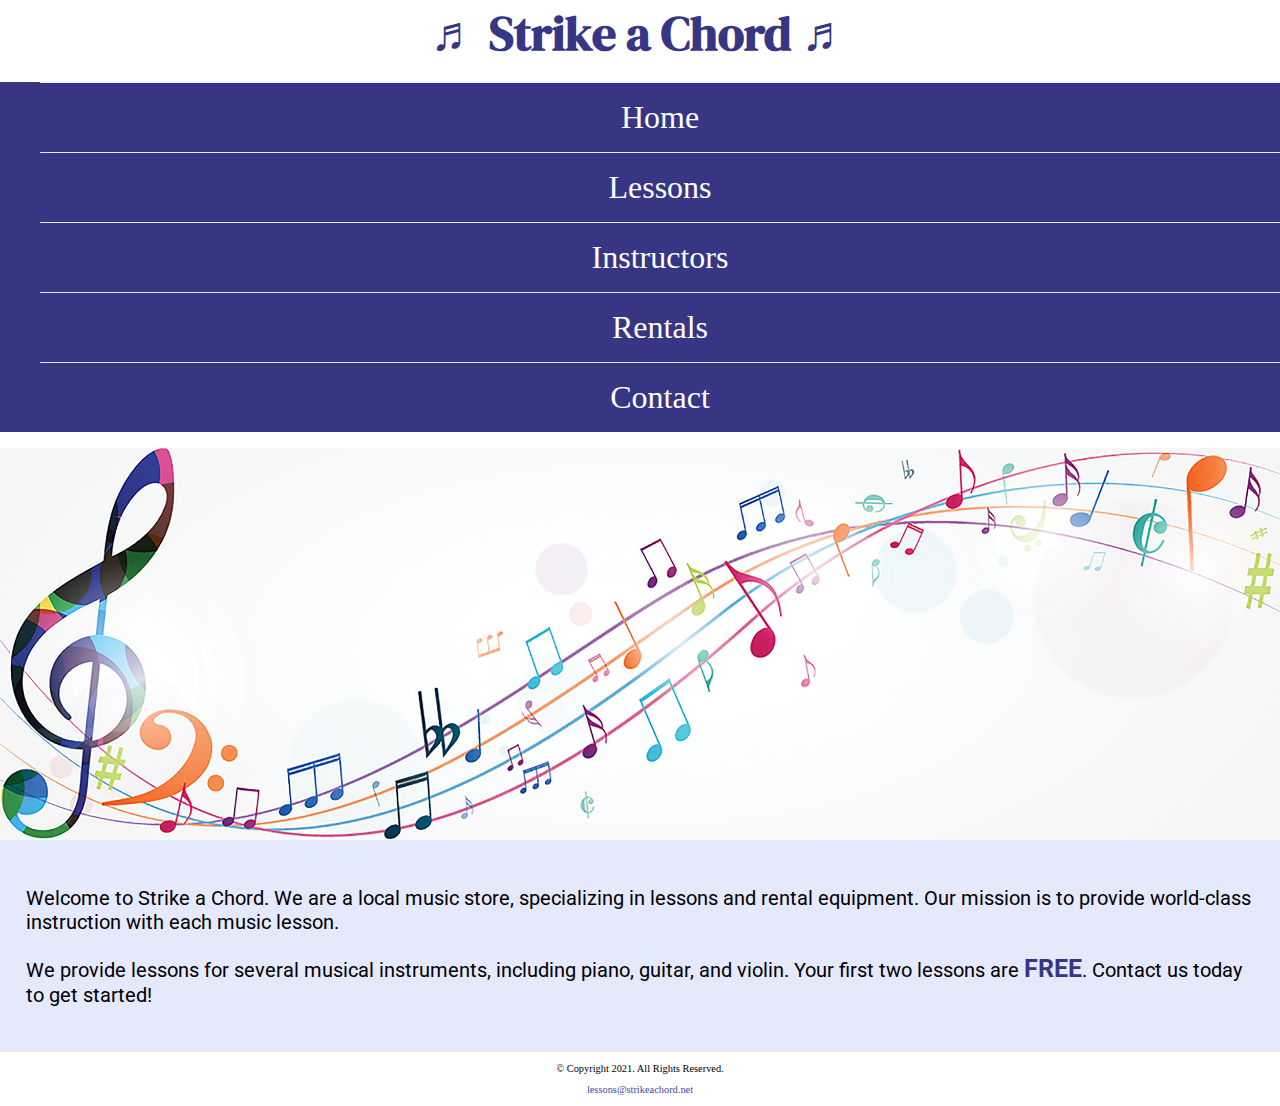
<file: index.html>
<!DOCTYPE html>
<!--
	Student Name: Brylee Kemper
	File Name: index.html
	Today's Date: 9/28/2022
 -->
<html lang="en">
<head>
	<title>Strike a Chord: Home Page</title>
	<meta charset="utf-8">
  <link rel="stylesheet" href="css/styles.css">
	<meta name="viewport" content="width=device-width, initial-scale=1.0">
	<link href="https://fonts.googleapis.com/css2?family=DM+Serif+Display:ital@1&family=Roboto&display=swap" rel="stylesheet">
</head>
<body>

	<header>
		<h1>&#9836; Strike a Chord &#9836; </h1>
	</header>

	<nav>
		<ul>
            <li><a href="index.html">Home</a></li>
            <li><a href="lessons.html">Lessons</a></li>
            <li><a href="instructors.html">Instructors</a></li>
            <li><a href="rentals.html">Rentals</a></li>
            <li><a href="contact.html">Contact</a></li>
        </ul>
	</nav>

    <!-- Hero Image -->
    <div id="hero" class="tablet-desktop">
        <img src="images/music-notes.png" alt="colorful music notes">
    </div>

	<!-- Use the main area to add the main content to the webpage -->
	<main>

        <div id="intro">

            <p>Welcome to Strike a Chord. We are a local music store, specializing in lessons and rental equipment. Our mission is to provide world-class instruction with each music lesson.</p>

            <p>We provide lessons for several musical instruments, including piano, guitar, and violin. Your first two lessons are <span class="action">FREE</span>. Contact us today to get started!</p>

        </div>

	</main>

	<footer>
		<p>&copy; Copyright 2021. All Rights Reserved.</p>
		<p><a href="mailto:lessons@strikeachord.net">lessons@strikeachord.net</a></p>
	</footer>

</body>
</html>
</file>
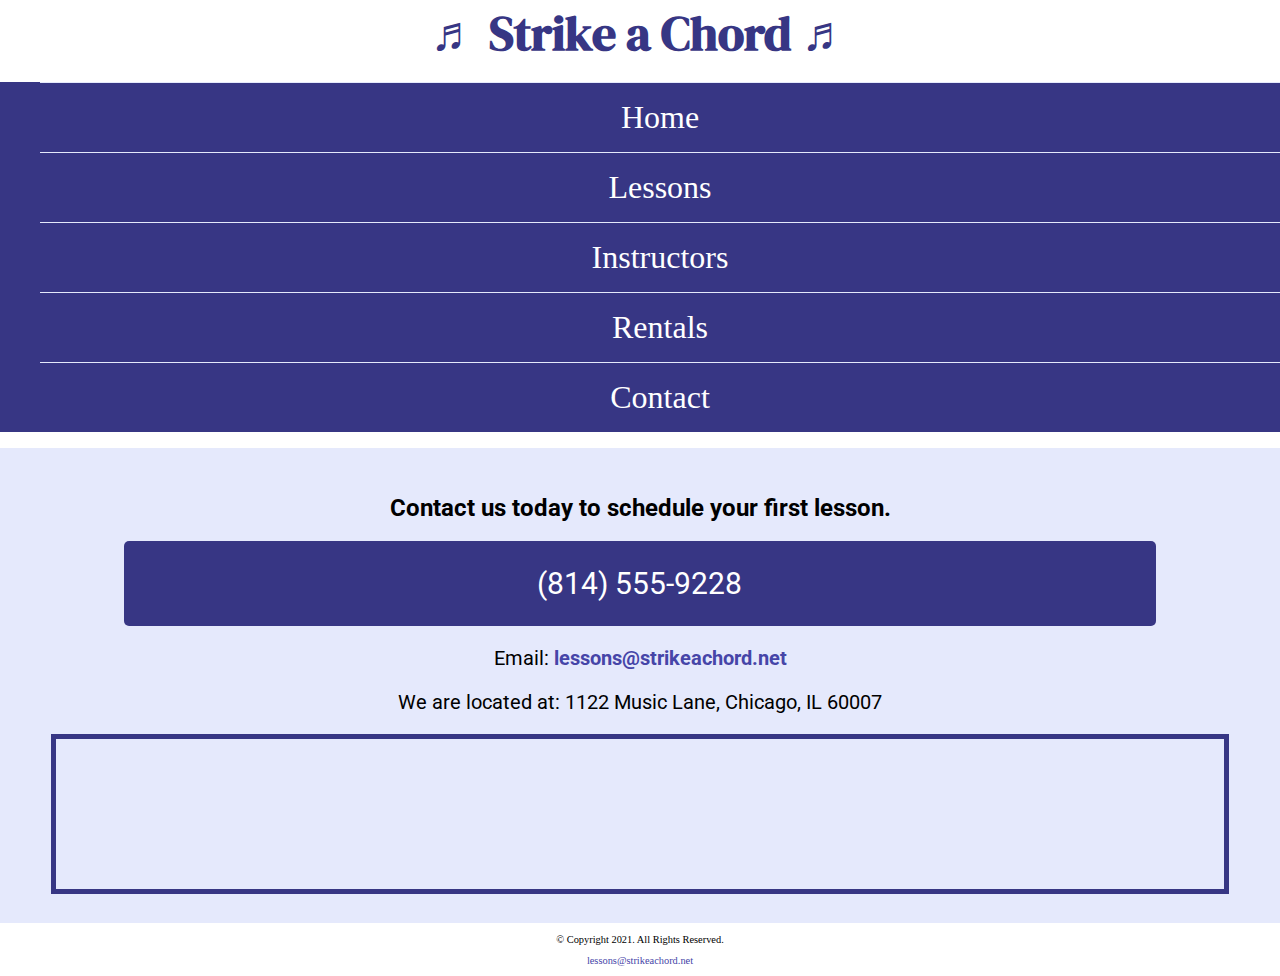
<file: contact.html>
<!DOCTYPE html>
<!--
	Student Name: Brylee Kemper
	File Name: contact.html
	Today's Date: 9/28/2022
 -->
<html lang="en">
<head>
	<title>Strike a Chord: Contact</title>
	<meta charset="utf-8">
  <link rel="stylesheet" href="css/styles.css">
	<meta name="viewport" content="width=device-width, initial-scale=1.0">
	<link href="https://fonts.googleapis.com/css2?family=DM+Serif+Display:ital@1&family=Roboto&display=swap" rel="stylesheet">
</head>
<body>

	<header>
		<h1> &#9836; Strike a Chord &#9836; </h1>
	</header>

	<nav>
		<ul>
            <li><a href="index.html">Home</a></li>
            <li><a href="lessons.html">Lessons</a></li>
            <li><a href="instructors.html">Instructors</a></li>
            <li><a href="rentals.html">Rentals</a></li>
            <li><a href="contact.html">Contact</a></li>
        </ul>
	</nav>

	<!-- Use the main area to add the main content to the webpage -->
	<main>

        <div id="contact">

            <h2>Contact us today to schedule your first lesson.</h2>
            <p class="tel-link"><a href="tel:8145559228">(814) 555-9228</a></p>
            <p>Email: <a href="mailto:lessons@strikeachord.net" class="email-link">lessons@strikeachord.net</a></p>
            <p>We are located at: 1122 Music Lane, Chicago, IL 60007</p>

            <iframe src="https://www.google.com/maps/embed?pb=!1m18!1m12!1m3!1d380513.7160580949!2d-88.01215278051977!3d41.83339249282865!2m3!1f0!2f0!3f0!3m2!1i1024!2i768!4f13.1!3m3!1m2!1s0x880e2c3cd0f4cbed%3A0xafe0a6ad09c0c000!2sChicago%2C+IL!5e0!3m2!1sen!2sus!4v1558660826146!5m2!1sen!2sus" width="600" height="450" class="map" allowfullscreen></iframe>

        </div>

	</main>

	<footer>
		<p>&copy; Copyright 2021. All Rights Reserved.</p>
		<p><a href="mailto:lessons@strikeachord.net">lessons@strikeachord.net</a></p>
	</footer>

</body>
</html>
</file>
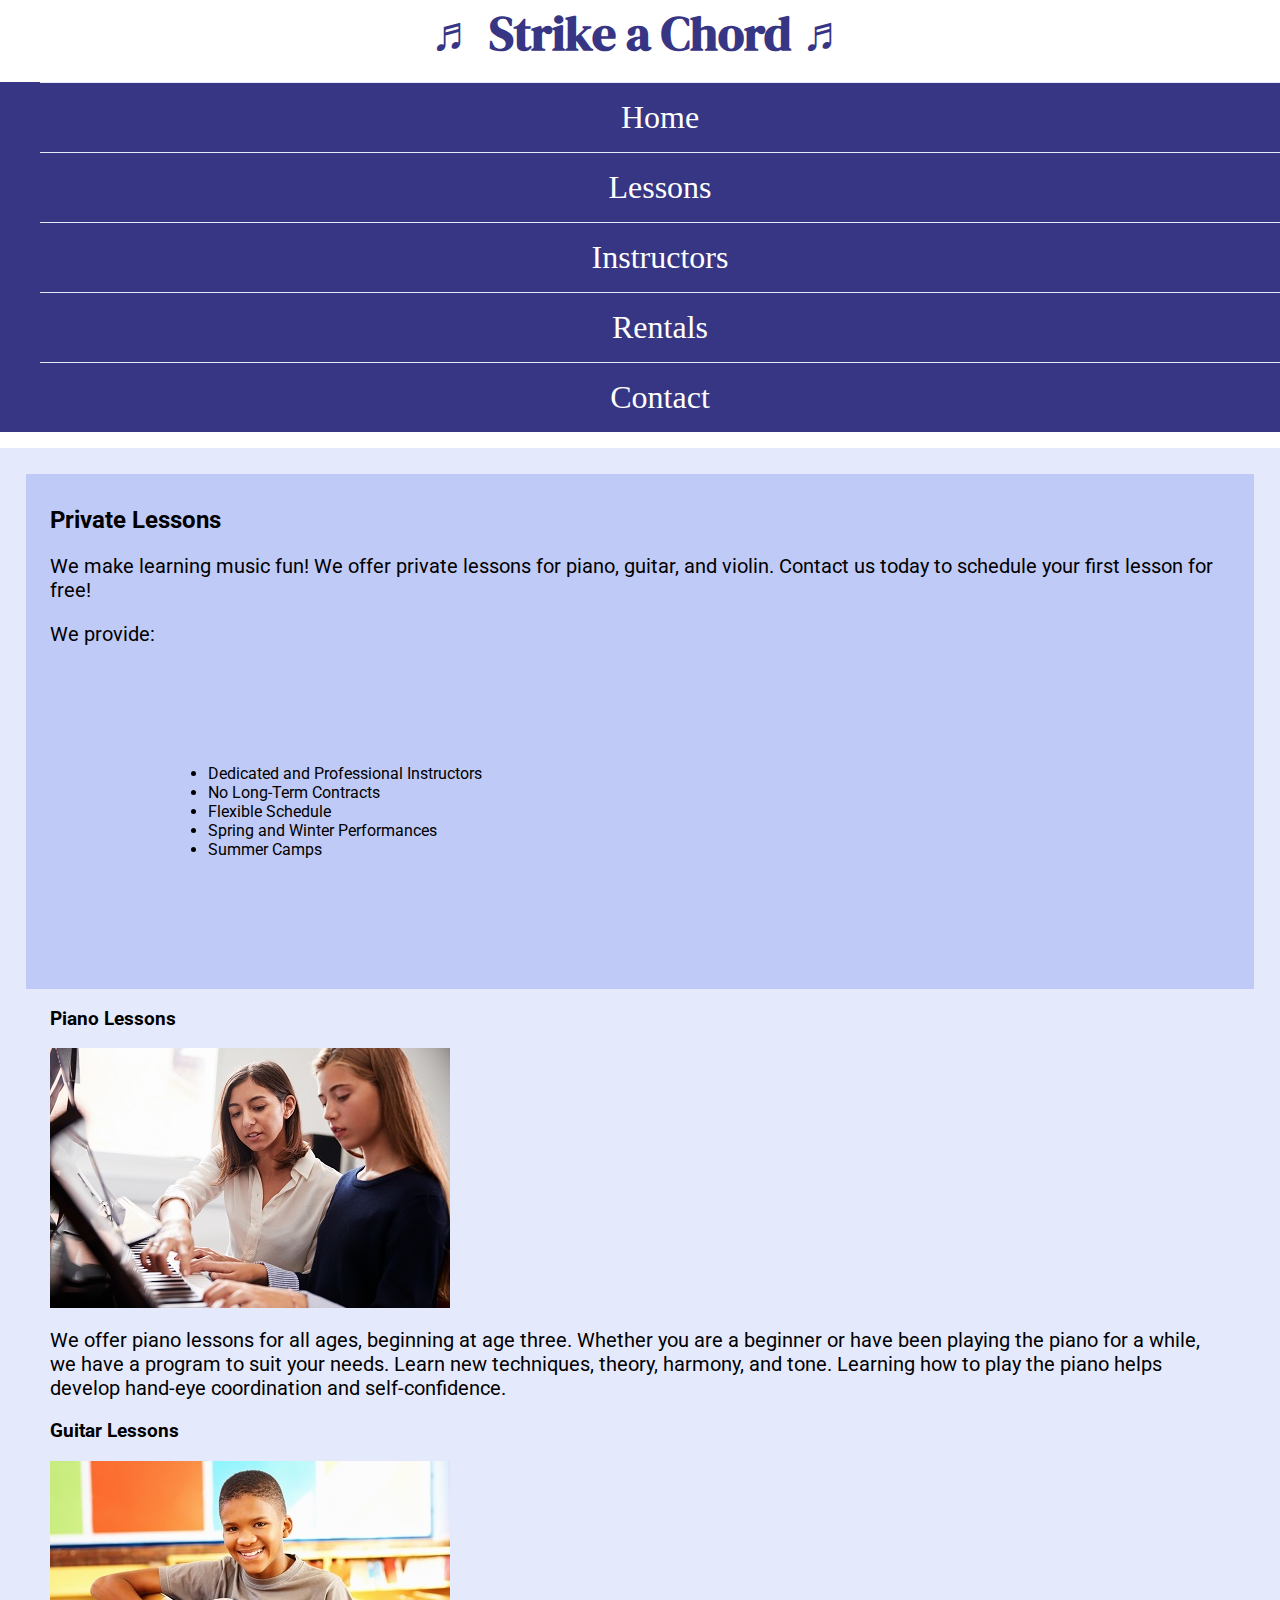
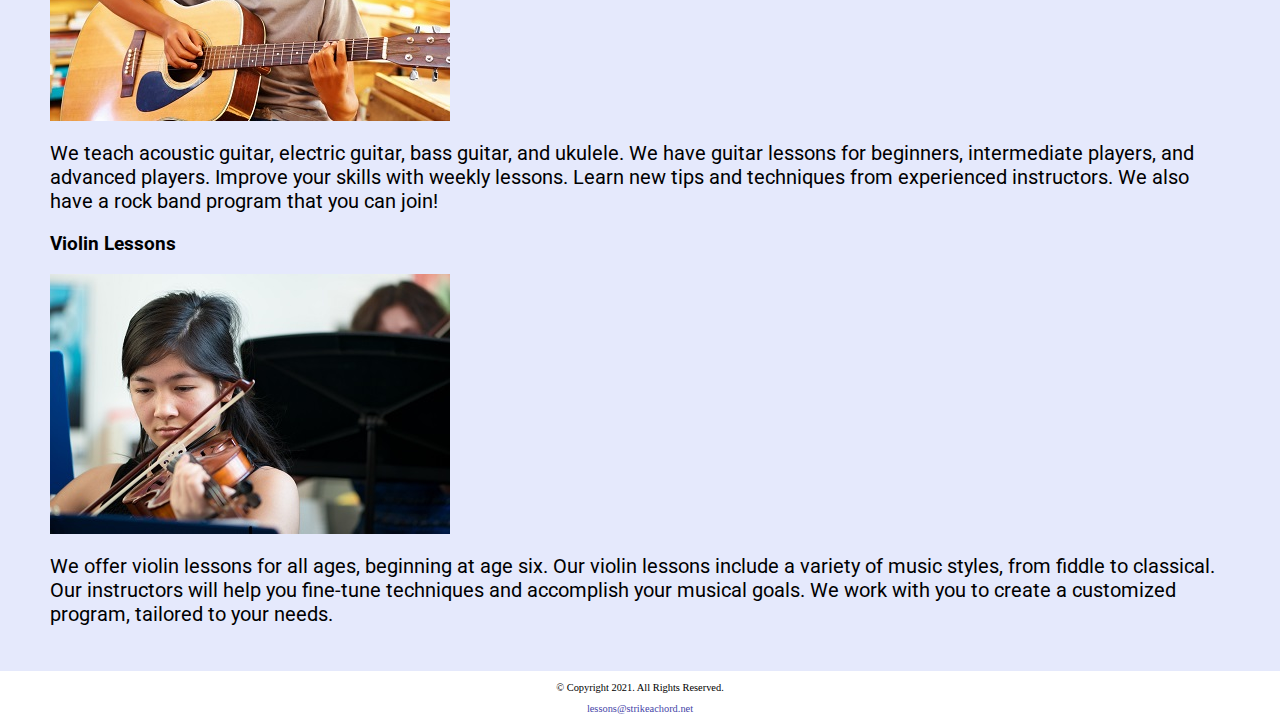
<file: lessons.html>
<!DOCTYPE html>
<!--
	Student Name: Brylee Kemper
	File Name: lessons.html
	Today's Date: 9/28/2022
 -->
<html lang="en">
<head>
	<title>Strike a Chord: Lessons</title>
	<meta charset="utf-8">
  <link rel="stylesheet" href="css/styles.css">
	<meta name="viewport" content="width=device-width, initial-scale=1.0">
	<link href="https://fonts.googleapis.com/css2?family=DM+Serif+Display:ital@1&family=Roboto&display=swap" rel="stylesheet">
</head>
<body>

	<header>
		<h1> &#9836; Strike a Chord &#9836; </h1>
	</header>

	<nav>
		<ul>
            <li><a href="index.html">Home</a></li>
            <li><a href="lessons.html">Lessons</a></li>
            <li><a href="instructors.html">Instructors</a></li>
            <li><a href="rentals.html">Rentals</a></li>
            <li><a href="contact.html">Contact</a></li>
        </ul>
	</nav>

	<!-- Use the main area to add the main content to the webpage -->
	<main>

        <div id="info">

            <h2>Private Lessons</h2>
            <p>We make learning music fun! We offer private lessons for piano, guitar, and violin. Contact us today to schedule your first lesson for free! </p>
            <p>We provide:</p>
            <ul>
                <li>Dedicated and Professional Instructors</li>
                <li>No Long-Term Contracts</li>
                <li>Flexible Schedule</li>
                <li>Spring and Winter Performances</li>
                <li>Summer Camps</li>
            </ul>

        </div>

        <div id="piano" class="round">

            <h3>Piano Lessons</h3>
            <img src="images/piano-lesson.jpg" alt="piano teacher and student sitting at a piano">
            <p>We offer piano lessons for all ages, beginning at age three. Whether you are a beginner or have been playing the piano for a while, we have a program to suit your needs. Learn new techniques, theory, harmony, and tone. Learning how to play the piano helps develop hand-eye coordination and self-confidence.</p>

        </div>

        <div id="guitar" class="round">

            <h3>Guitar Lessons</h3>
            <img src="images/child-guitar.jpg" alt="child with a smile holding a guitar">
            <p>We teach acoustic guitar, electric guitar, bass guitar, and ukulele. We have guitar lessons for beginners, intermediate players, and advanced players. Improve your skills with weekly lessons. Learn new tips and techniques from experienced instructors. We also have a rock band program that you can join!</p>
        
        </div>

        <div id="violin" class="round">

            <h3>Violin Lessons</h3>
            <img src="images/woman-violin.jpg" alt="woman playing the violin">
            <p>We offer violin lessons for all ages, beginning at age six. Our violin lessons include a variety of music styles, from fiddle to classical. Our instructors will help you fine-tune techniques and accomplish your musical goals. We work with you to create a customized program, tailored to your needs.</p>

        </div>

	</main>

	<footer>
		<p>&copy; Copyright 2021. All Rights Reserved.</p>
		<p><a href="mailto:lessons@strikeachord.net">lessons@strikeachord.net</a></p>
	</footer>

</body>
</html>
</file>
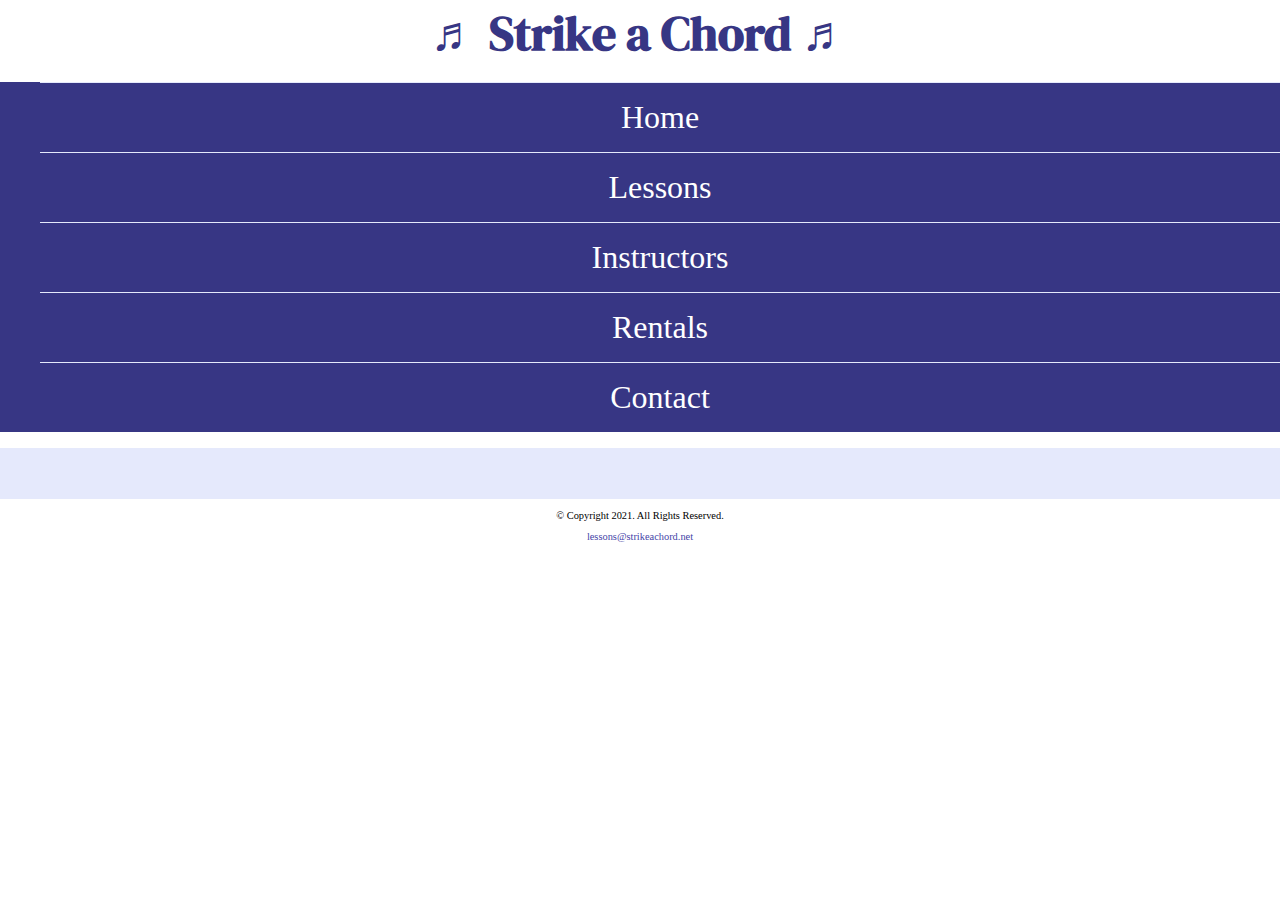
<file: template.html>
<!DOCTYPE html>
<!--
	Student Name: Brylee Kemper
	File Name: template.html
	Today's Date: 9/28/2022
 -->
<html lang="en">
<head>
	<title>Strike a Chord: Template</title>
	<meta charset="utf-8">
  <link rel="stylesheet" href="css/styles.css">
	<meta name="viewport" content="width=device-width, initial-scale=1.0">
	<link href="https://fonts.googleapis.com/css2?family=DM+Serif+Display:ital@1&family=Roboto&display=swap" rel="stylesheet">
</head>
<body>

	<header>
		<h1> &#9836; Strike a Chord &#9836; </h1>
	</header>

	<nav>
		<ul>
            <li><a href="index.html">Home</a></li>
            <li><a href="lessons.html">Lessons</a></li>
            <li><a href="instructors.html">Instructors</a></li>
            <li><a href="rentals.html">Rentals</a></li>
            <li><a href="contact.html">Contact</a></li>
        </ul>
	</nav>

	<!-- Use the main area to add the main content to the webpage -->
	<main>

        <div>

        </div>

	</main>

	<footer>
		<p>&copy; Copyright 2021. All Rights Reserved.</p>
		<p><a href="mailto:lessons@strikeachord.net">lessons@strikeachord.net</a></p>
	</footer>

</body>
</html>
</file>
<file: css/styles.css>
/*
Author: Maria Cruz
Date: Current Date
File Name: styles.css
*/

/* CSS Reset */
body, header, nav, main, footer, img, h1 {
    margin: 0;
    padding: 0;
    border: 0;
}

/* Style rule for images */
img {
    max-width: 100%;
    display: block;
}

/* Style rules for mobile viewpoint */

/* Hide tab-desk */
.tab-desk {
  display: none;
}

/* Style rules for header content */
header {
    text-align: center;
    font-size: 1.5em;
    color: #373684;
}

header h1 {
    font-family: 'DM Serif Display', serif;
}

/* Style rules for navigation area */
nav {
    background-color: #373684;
}

nav ul {
    list-style-type: none;
    text-align: center;
}

nav li {
    display: block;
    border-top: 1px solid #e5e9fc;
    font-size: 2em;
}

nav li a {
    display: block;
    color: #fff;
    text-align: center;
    padding: 0.5em 1em;
    text-decoration: none;
}

/* Style rules for main content */
main {
    padding: 2%;
    background-color: #e5e9fc;
    overflow: auto;
    font-family: 'Roboto', sans-serif;
}

main p {
    font-size: 1.25em;
}

.action {
    font-size: 1.25em;
    color: #373684;
    font-weight: bold;
}

#piano, #guitar, #violin {
    margin: 0 2%;
}

#info {
    clear: left;
    background-color: #c0caf7;
    padding: 1% 2%;
}

#info ul {
  margin: 10%;
}

#class {
  border-radius: 8px;
}

#contact {
    text-align: center;
}

.tel-link {
  background-color: #373684;
  padding: 2%;
  margin: 0 auto;
  width: 80%;
  text-align: center;
  border-radius: 5px;
}

.tel-link a {
  color: #fff;
  text-decoration: none;
  font-size: 1.5em;
  display: block;
}

#contact .email-link {
    color: #4645a8;
    text-decoration: none;
    font-weight: bold;
}

.map {
    border: 5px solid #373684;
    width: 95%;
    height: 50%;
}

/* Style rules for footer content */
footer {
    text-align: center;
    font-size: 0.65em;
    clear: left;
}

footer a {
    color: #4645a8;
    text-decoration: none;
}
</file>
